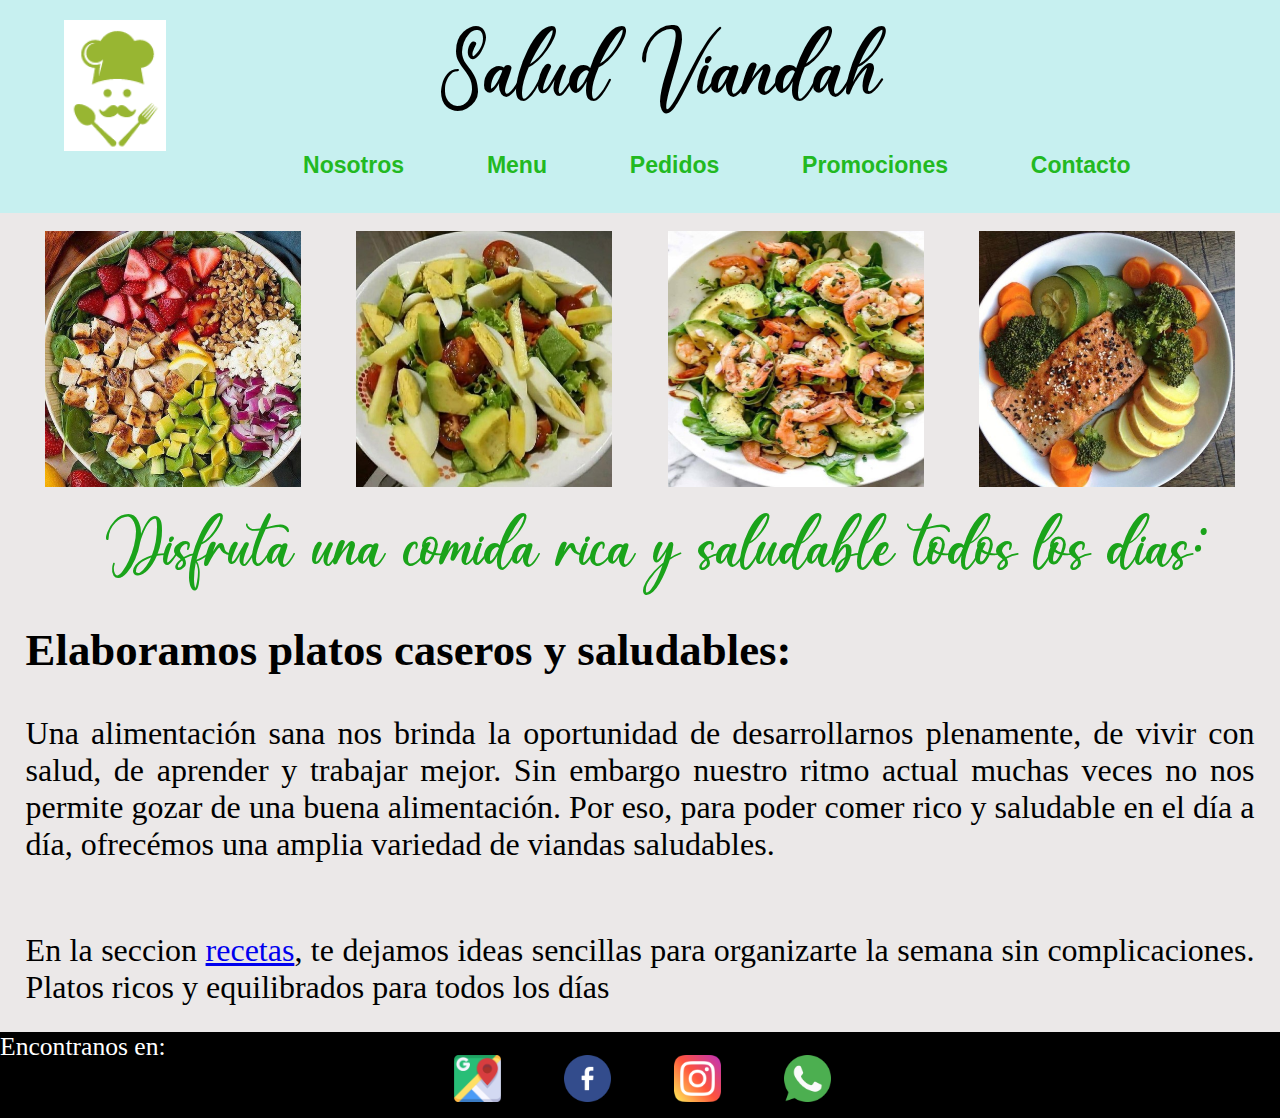
<file: index.html>
<!DOCTYPE html>
<html lang="es">
    <head>
        <meta charset="UTF-8">
        <meta http-equiv="X-UA-Compatible" content="IE=edge">
        <meta name="viewport" content="width=device-width, initial-scale=1.0">
        <title>Viandas saludables</title>
        <link rel="stylesheet" href="css/estilos.css">
        <link rel="icon" type="image/x-icon" href="./imagenes/logo.png">
    </head>
    <header><script src="./header.js"></script></header>
    <main>
        <br>

        <div id="imagenes">

            <img class="imagenes1" src="./imagenes/ensaladaEspecial.jpg" alt="Ensalada Especial">
            <img class="imagenes1" src="./imagenes/ensaladaDePalta.jpg" alt="Ensalada de palta">
            <img class="imagenes1" src="./imagenes/ensaladaDeLangostinos.jpg" alt="Ensalada de langostinos">
            <img class="imagenes1" src="./imagenes/salmonConVerduras.jpg" alt="Salmon con verduras">

        </div>
        <br>
        <p id="slogan"> Disfruta una comida rica y saludable todos los días:</p>
        <br>
        <h4>Elaboramos platos caseros y saludables:</h4>
        <div>
            <p class="nosotros">
                Una alimentación sana nos brinda la oportunidad de desarrollarnos plenamente, de vivir
                con
                salud, de aprender y
                trabajar mejor.
                Sin embargo nuestro ritmo actual muchas veces no nos permite gozar de una buena alimentación.
                Por eso, para poder comer rico y saludable en el día a día, ofrecémos una amplia variedad de viandas
                saludables.</p>
            <br>
            <p class="nosotros">En la seccion <a href="recetas.html">recetas</a>, te dejamos ideas sencillas para
                organizarte la semana sin complicaciones. Platos ricos y equilibrados para todos los
                días</p>
        </div>
    </main>

    <script src="./footer.js"></script> 
    
</body>
</html>
</file>
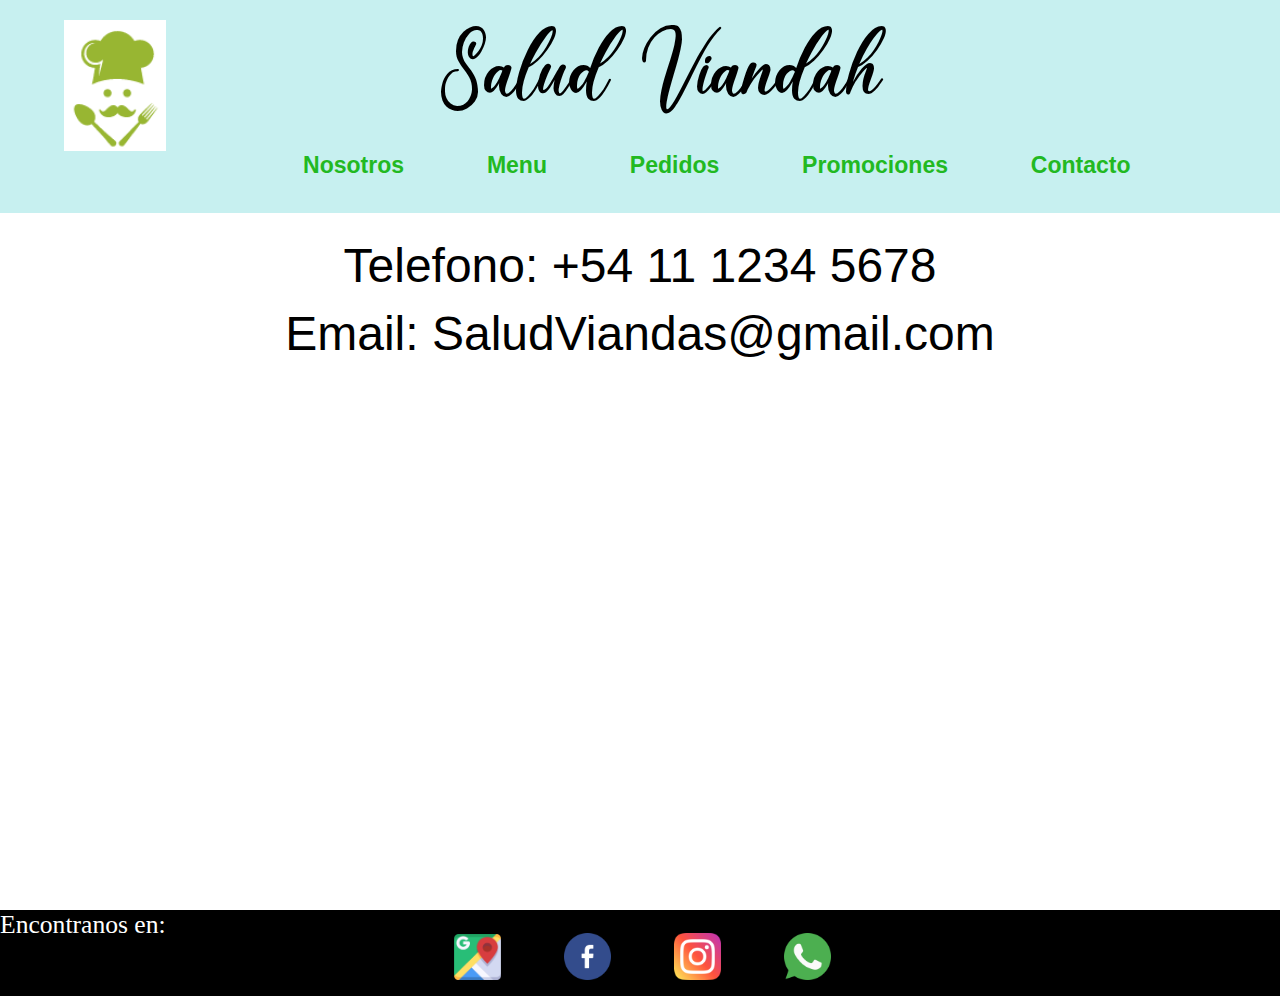
<file: contacto.html>
<!DOCTYPE html>
<html lang="en">
    <head>
        <meta charset="UTF-8">
        <meta http-equiv="X-UA-Compatible" content="IE=edge">
        <meta name="viewport" content="width=device-width, initial-scale=1.0">
        <title>Viandas saludables</title>
        <link rel="stylesheet" href="css/estilos.css">
        <link rel="icon" type="image/x-icon" href="./imagenes/logo.png">
    </head>
<body>
    
    <!--Header-->
    <header><script src="./header.js"></script></header>
    <!--Fin Header-->

    <div>

        <div class="contactos">
            
            <p style="padding-bottom: 1%;">Telefono: +54 11 1234 5678</p>
            <p>Email: SaludViandas@gmail.com</p>
        </div>

    </div>
    <br>
    <div style="text-align: center; padding-top: 2%; padding-bottom: 2%;">
        <iframe src="https://www.google.com/maps/embed?pb=!1m14!1m8!1m3!1d820.8998225934595!2d-58.3780037!3d-34.6142929!3m2!1i1024!2i768!4f13.1!3m3!1m2!1s0x95bccad66febc0e3%3A0x7a07ecd5e0ffea38!2sVenezuela%20800%2C%20C1095AAR%20CABA%2C%20Argentina!5e0!3m2!1sen!2ssa!4v1666262653654!5m2!1sen!2ssa" width="80%" height="450" style="border:0;" allowfullscreen="" loading="lazy" referrerpolicy="no-referrer-when-downgrade"></iframe>
    </div>


    <!--footer-->
    <script src="./footer.js"></script>
    <!--Fin footer-->

</body>
</html>
</file>
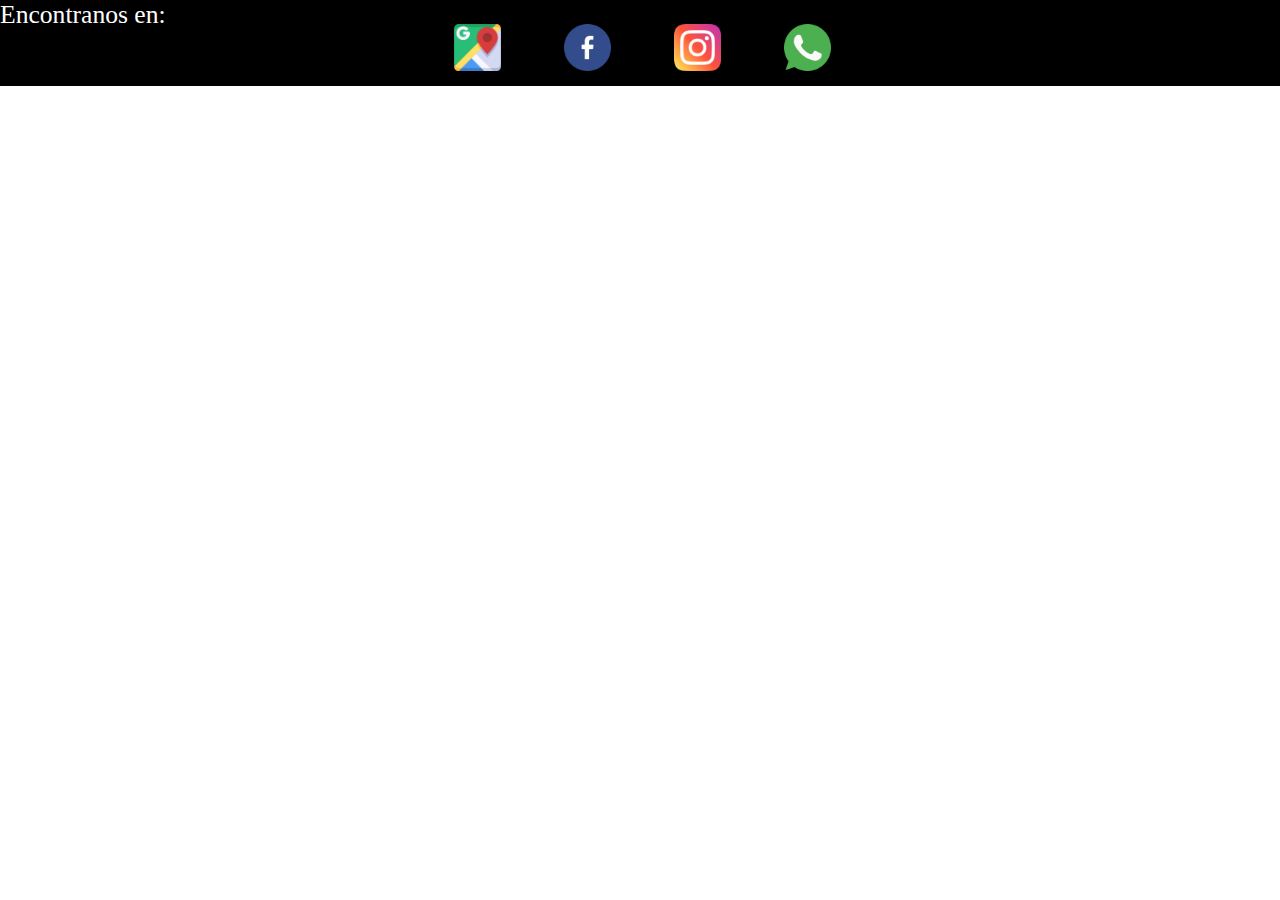
<file: footer.html>
<!DOCTYPE html>
<html lang="en">
<head>
    <meta charset="UTF-8">
    <meta http-equiv="X-UA-Compatible" content="IE=edge">
    <meta name="viewport" content="width=device-width, initial-scale=1.0">
    <title>Document</title>
    <link rel="stylesheet" href="css/estilos.css">
</head>
<body>
    <footer>
        <div id="abajo">
            <p id="pie">Encontranos en:</p>
            <div class="caja-redes">
                <a href="https://www.google.com/maps/place/Venezuela+800,+C1095AAR+CABA,+Argentina/@-34.6142929,-58.3780037,19.32z/data=!4m13!1m7!3m6!1s0x95bcca3b4ef90cbd:0xa0b3812e88e88e87!2sBuenos+Aires,+Argentina!3b1!8m2!3d-34.6036844!4d-58.3815591!3m4!1s0x95bccad66febc0e3:0x7a07ecd5e0ffea38!8m2!3d-34.6141563!4d-58.3778197" target="_blank">
                    <img class= redes src="./imagenes/mapa.png" alt="Mapa"></a>
                    
                <a target="_blank" href="https://facebook.com">
                    <img class="redes" src="./imagenes/facebook.png" alt="Facebook"></a>
    
                <a target="_blank" href="https://www.instagram.com/">
                    <img class="redes" src="./imagenes/instagram.png" alt="instagram"></a>
    
                <a target="_blank" href="https://api.whatsapp.com/send?phone=0543874564252">
                    <img class="redes" src="./imagenes/whatsapp.png" alt="whatsapp"></a>
            </div>
    </footer>
</body>
</html>
</file>
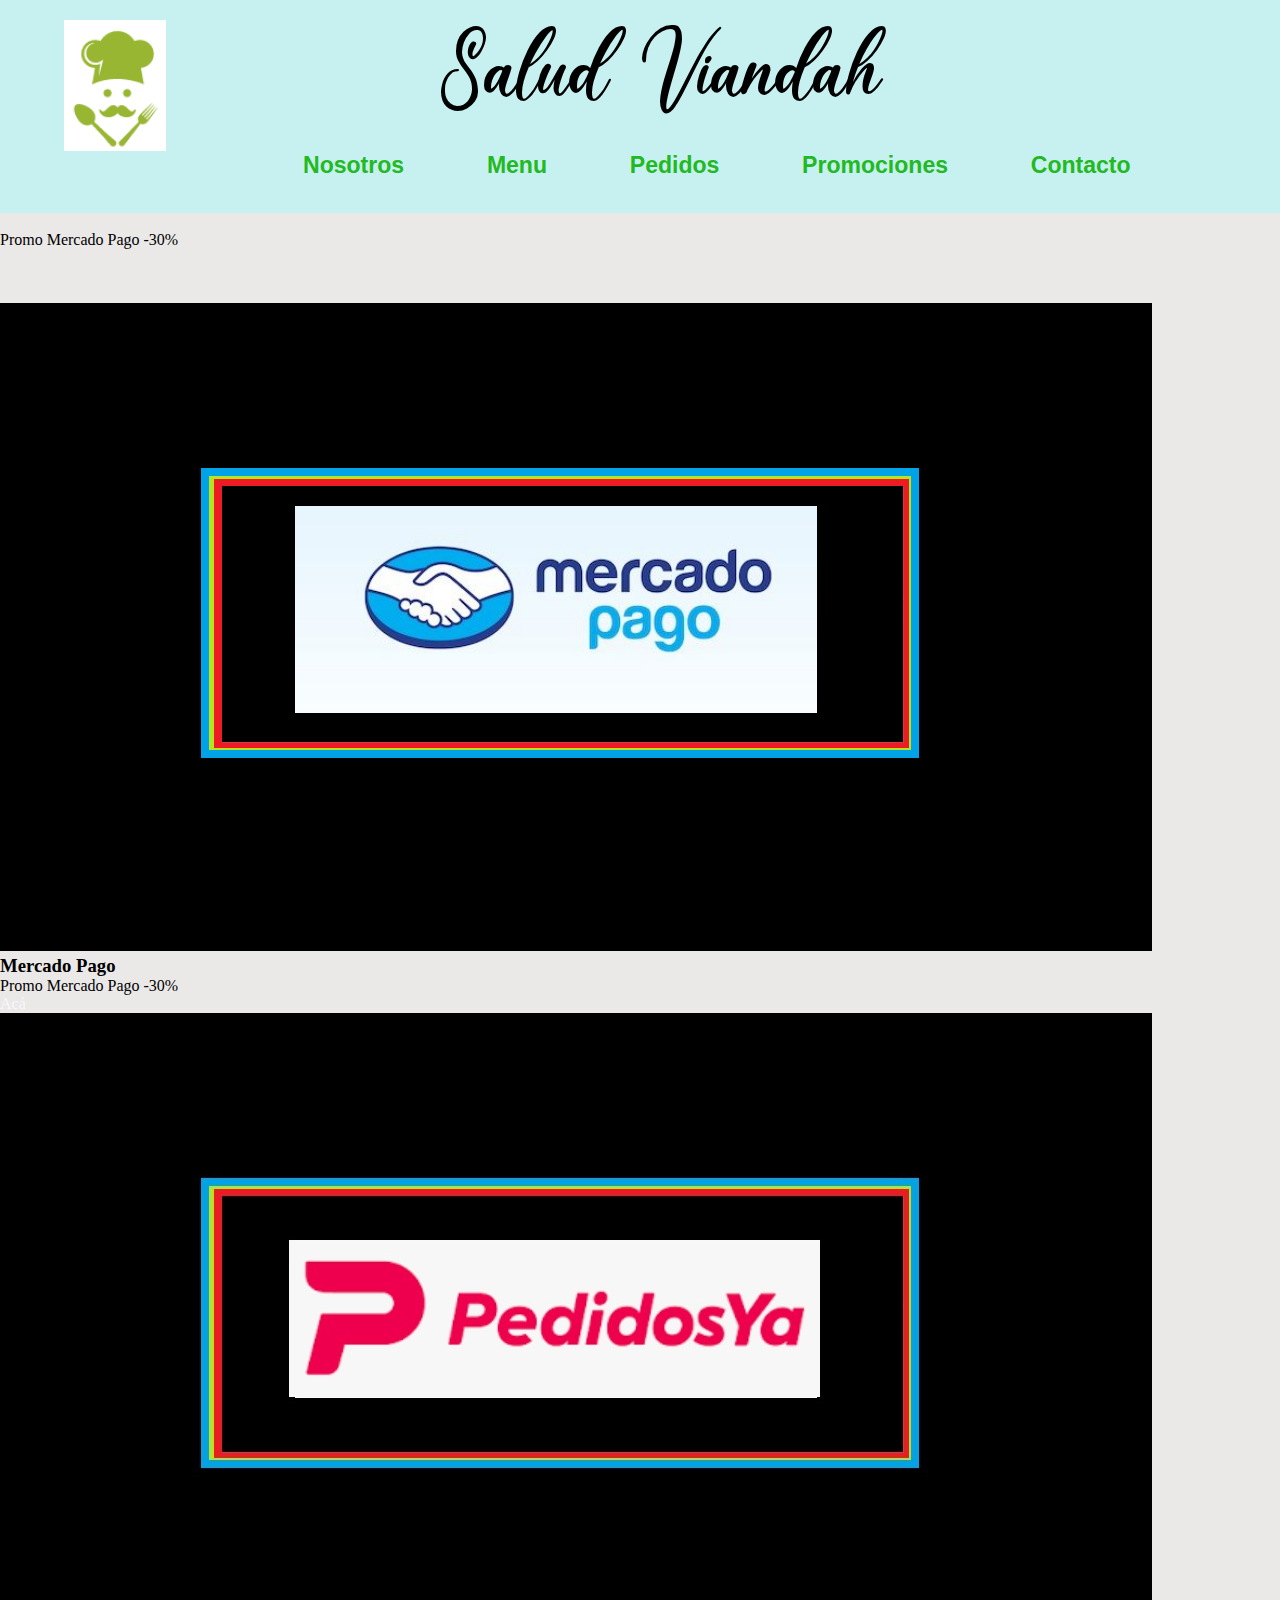
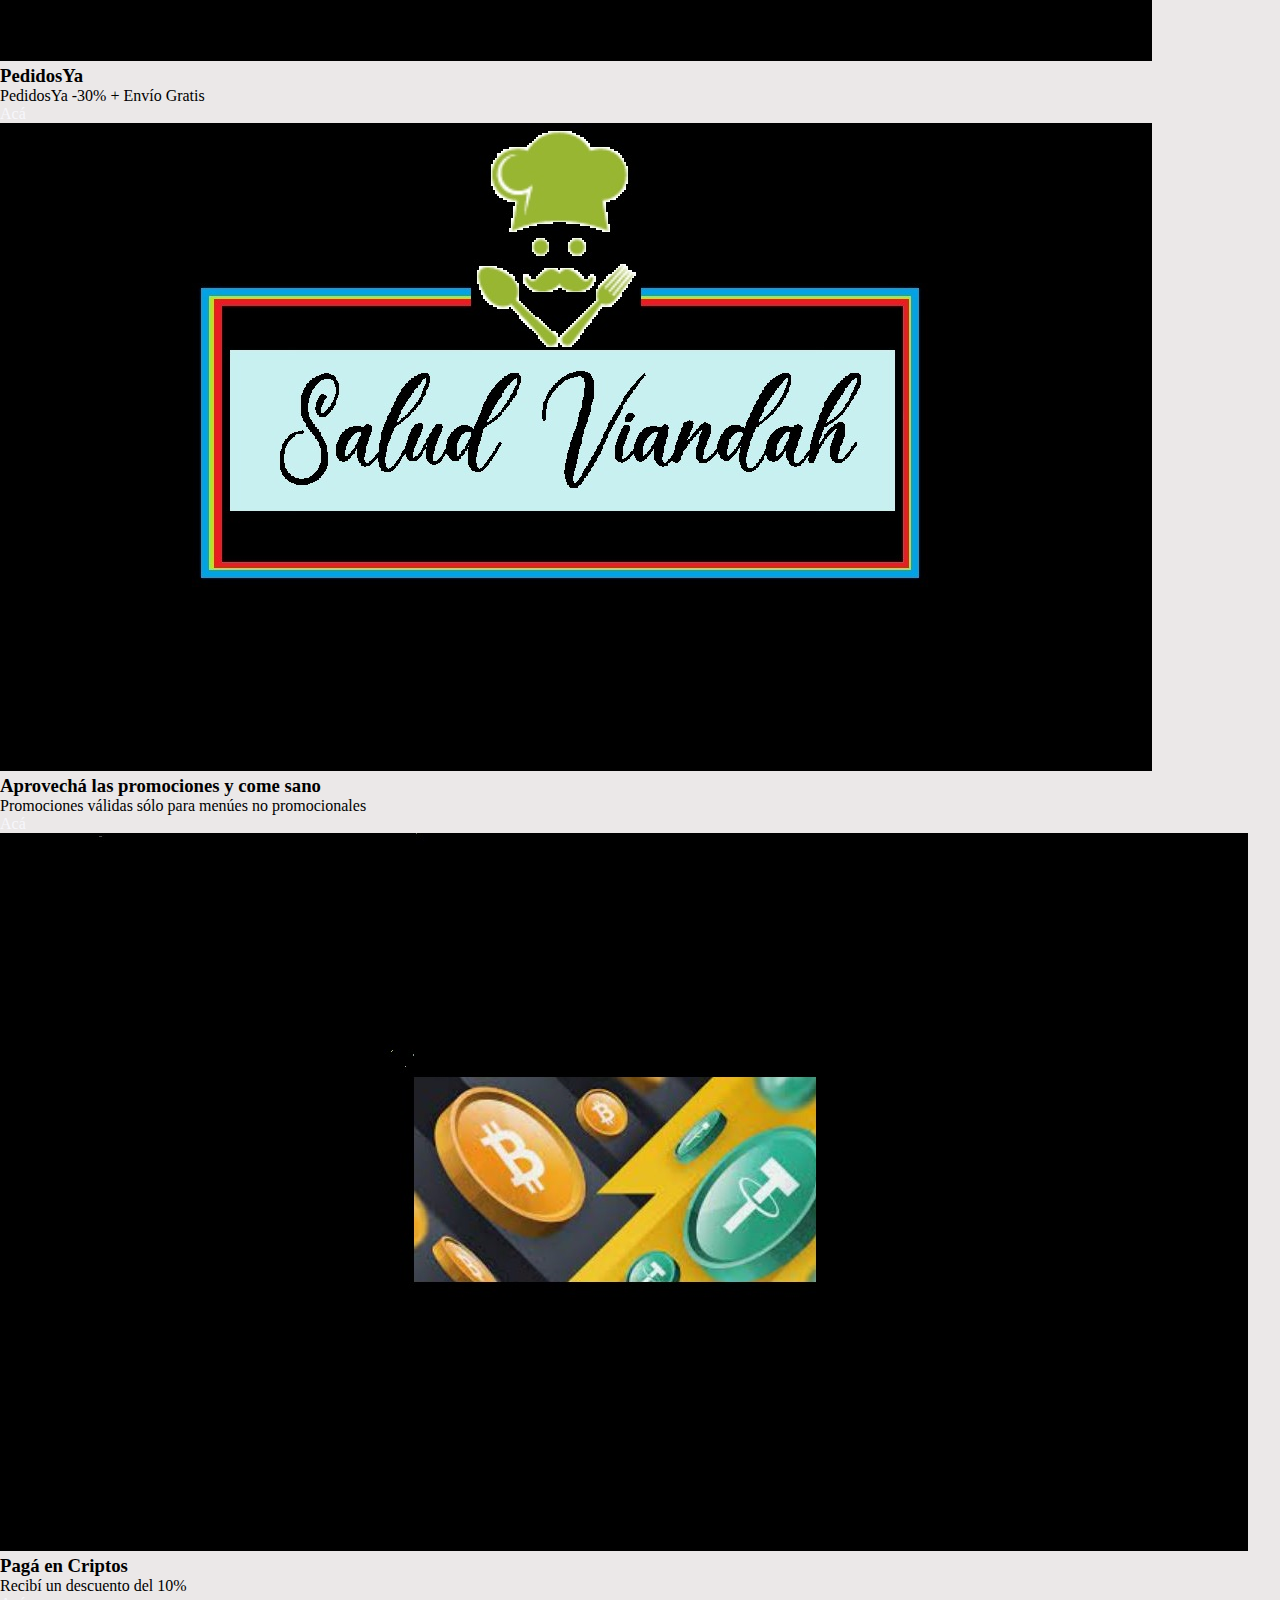
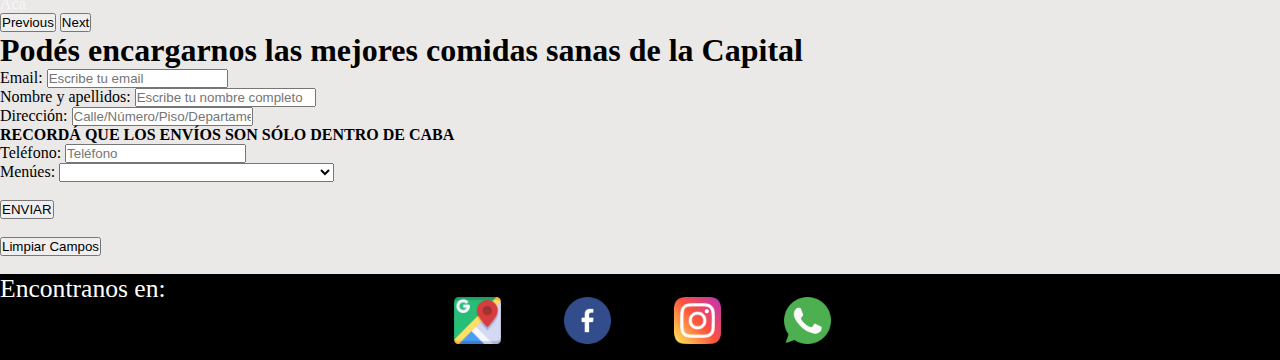
<file: pedidos.html>
<!doctype html>
<html lang="es">

<head>
    <title>Salud Viandah</title>
    <link href="https://cdn.jsdelivr.net/npm/bootstrap@5.2.1/dist/css/bootstrap.min.css" rel="stylesheet" integrity="sha384-iYQeCzEYFbKjA/T2uDLTpkwGzCiq6soy8tYaI1GyVh/UjpbCx/TYkiZhlZB6+fzT" crossorigin="anonymous">
    <link  rel="icon" type="image/x-icon" href="./Imagenes/logo.png">
    <link rel="stylesheet" href="./css/estilos2.css">  <!-- Required meta tags -->
  <meta charset="utf-8">
  <meta name="viewport" content="width=device-width, initial-scale=1, shrink-to-fit=no">

  <!-- Bootstrap CSS v5.2.0-beta1 -->
  <link rel="stylesheet" href="https://cdn.jsdelivr.net/npm/bootstrap@5.2.0/dist/css/bootstrap.min.css"
    integrity="sha384-gH2yIJqKdNHPEq0n4Mqa/HGKIhSkIHeL5AyhkYV8i59U5AR6csBvApHHNl/vI1Bx" crossorigin="anonymous">

</head>

<body>
    <!--Header-->
    <header><script src="./header.js"></script></header>
    <!--Fin Header-->   

  <main>
    <br>
        <div class="container mt-3">
            <div id="carouselId" class="carousel slide" data-bs-ride="carousel">
                <ol class="carousel-indicators">
                    <li data-bs-target="#carouselId" data-bs-slide-to="0" class="active" aria-current="true" aria-label="First slide">Promo Mercado Pago -30%</li>
                    <li data-bs-target="#carouselId" data-bs-slide-to="1" aria-label="Second slide"></li>
                    <li data-bs-target="#carouselId" data-bs-slide-to="2" aria-label="Third slide"></li>
                    <li data-bs-target="#carouselId" data-bs-slide-to="3" aria-label="Fourth slide"></li>
                </ol>
                <div class="carousel-inner" role="listbox">
                    <div class="carousel-item active">
                        <img src="./imagenes/mpprom.png" class="w-100 d-block" alt="First slide">
                        <div class="carousel-caption d-none d-md-block">
                            <h3>Mercado Pago</h3>
                            <p>Promo Mercado Pago -30%</p>
                            <a style="text-decoration:none; color:rgb(247, 247, 252)"  href="https://www.mercadopago.com.ar">Acá</a>

                        </div>
                    </div>
                    <div class="carousel-item">
                        <img src="./imagenes/pediprom.jpg" class="w-100 d-block" alt="Second slide">
                        <div class="carousel-caption d-none d-md-block">
                            <h3>PedidosYa</h3>
                            <p>PedidosYa -30% + Envío Gratis </p>
                            <a style="text-decoration:none; color:rgb(247, 247, 252)"  href="https://www.pedidosya.com.ar/">Acá</a>
                        </div>
                    </div>
                    <div class="carousel-item">
                        <img src="./imagenes/salud.jpg" class="w-100 d-block" alt="Third slide">
                        <div class="carousel-caption d-none d-md-block">
                            <h3>Aprovechá las promociones y come sano</h3>
                            <p>Promociones válidas sólo para menúes no promocionales</p>
                            <a style="text-decoration:none; color:rgb(247, 247, 252)"  href="menu.html">Acá</a>

                        </div>
                    </div>
                    <div class="carousel-item">
                        <img src="./imagenes/criptopago.JPG" class="w-100 d-block" alt="Third slide">
                        <div class="carousel-caption d-none d-md-block">
                            <h3>Pagá en Criptos</h3>
                            <p>Recibí un descuento del 10%</p>
                            <a style="text-decoration:none; color:rgb(247, 247, 252)"  href="https://www.binance.com/es-AR">Acá</a>

                        </div>
                    </div>
                </div>
                <button class="carousel-control-prev" type="button" data-bs-target="#carouselId" data-bs-slide="prev">
                    <span class="carousel-control-prev-icon" aria-hidden="true"></span>
                    <span class="visually-hidden">Previous</span>
                </button>
                <button class="carousel-control-next" type="button" data-bs-target="#carouselId" data-bs-slide="next">
                    <span class="carousel-control-next-icon" aria-hidden="true"></span>
                    <span class="visually-hidden">Next</span>
                </button>
            </div>
        </div>
        <h1 class="g-3 mt-3">Podés encargarnos las mejores comidas sanas de la Capital</h1>
        <div class="container">
            <form class="row g-3 mt-3" action="https://formsubmit.co/manugonzo1111@gmail.com" method="post">
                <div class="col-6">
                    <label for="emailInput" class="form-label">Email:</label>
                    <input type="email" class="form-control" id="emailInput" placeholder="Escribe tu email">
                </div>
                <div class="col-6">
                    <label for="inputName" class="form-label">Nombre y apellidos:</label>
                    <input type="text" class="form-control" id="inputName" placeholder="Escribe tu nombre completo">
                </div>
                <div class="col-12">
                    <label for="inputAddress" class="form-label">Dirección:</label>
                    <input type="text" class="form-control" id="inputAddress" placeholder="Calle/Número/Piso/Departamento">
                </div>
                <div class="col-12"><p><STRONG>RECORDÁ QUE LOS ENVÍOS SON SÓLO DENTRO DE CABA</STRONG></p></div>
                <div class="col-6">
                    <label for="inputphone" class="form-label">Teléfono:</label>
                    <input type="number"  class="form-control"  id="inputphone" placeholder="Teléfono">
                </div>
                <div class="col-12">
                    <label for="menus">Menúes:</label>
                    <select name="menus" id="opc.menu">
                        <option value="0"></option>
                        <option value="1">Ensalada de Langostinos</option>
                        <option value="2">Ensalada de Palta</option>
                        <option value="3">Salmón con Verduras</option>
                        <option value="4">PROMO: Ensalada Pollo Especial</option>
                        <option value="5">PROMO: Ensalada de pollo</option>
                        <option value="6">PROMO: Ensalada Vegetariana</option>
                        <option value="7">PROMO: Pechuga de Pollo con guarnición</option>
                        <option value="8">PROMO: Pollo a la plancha</option>
                        <option value="9">PROMO: Milanesa de pollo</option>
                        <option value="10">PROMO: Bife vacuno</option>
                        <option value="11">PROMO: Albondigas de vacuno</option>
                        <option value="12">PROMO: Carne de vacuno desmechada</option>
                        <option value="13">PROMO: Mix Especial</option>
                        <option value="14">PROMO: Mix Milanesa</option>
                        <option value="15">PROMO: Mix Albóndigas</option>
                    </select><br><br>
                    <button type="submit">ENVIAR </button><br><br>
                    <input type="reset" value="Limpiar Campos"><br>
                </div>
            </form>
        </div><br>
    
  </main>
  <!-- footer -->
  <script src="./footer.js"></script>
  <!-- footer -->
  
  <!-- Bootstrap JavaScript Libraries -->
  <script src="https://cdn.jsdelivr.net/npm/@popperjs/core@2.11.5/dist/umd/popper.min.js"
    integrity="sha384-Xe+8cL9oJa6tN/veChSP7q+mnSPaj5Bcu9mPX5F5xIGE0DVittaqT5lorf0EI7Vk" crossorigin="anonymous">
  </script>

  <script src="https://cdn.jsdelivr.net/npm/bootstrap@5.2.0/dist/js/bootstrap.min.js"
    integrity="sha384-ODmDIVzN+pFdexxHEHFBQH3/9/vQ9uori45z4JjnFsRydbmQbmL5t1tQ0culUzyK" crossorigin="anonymous">
  </script>
</body>

</html>
</file>
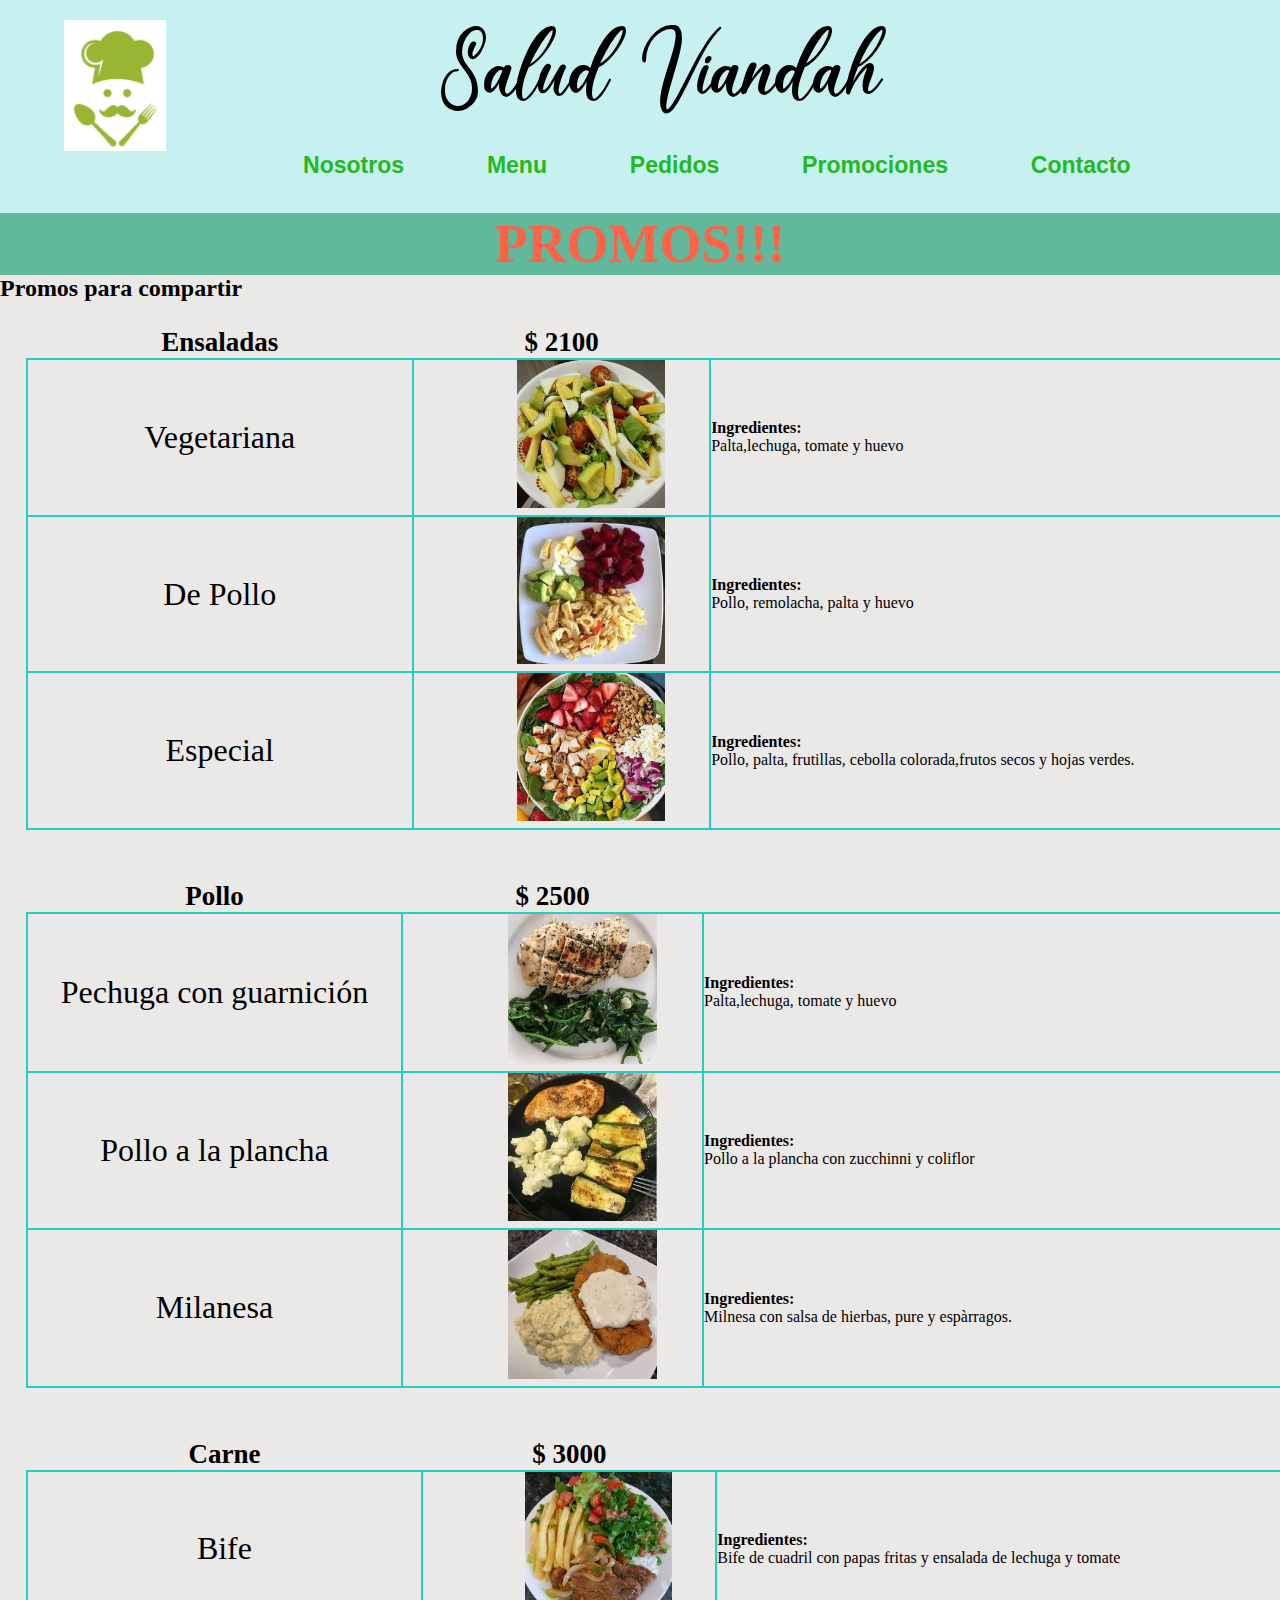
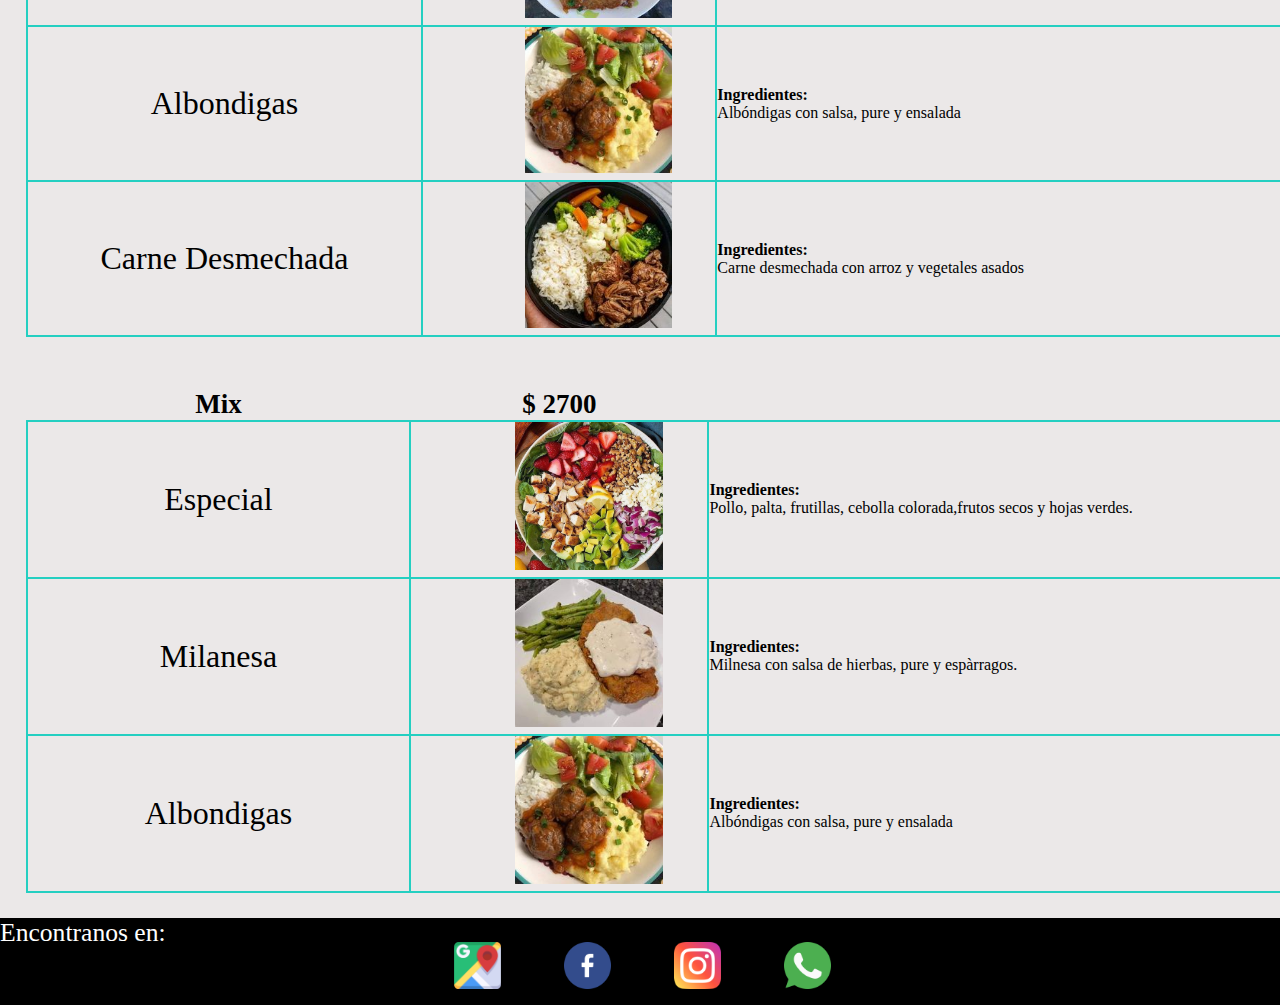
<file: promociones.html>
<!DOCTYPE html>
<html lang="en">
<head>
    <meta charset="UTF-8">
    <meta http-equiv="X-UA-Compatible" content="IE=edge">
    <meta name="viewport" content="width=device-width, initial-scale=1.0">
    <title>Viandas saludables</title>
    <link rel="stylesheet" href="css/estilos.css">
    <link rel="icon" type="image/x-icon" href="./imagenes/logo.png">
</head>
<header>
    <script src="./header.js"></script>
    <link
    rel="stylesheet"
    href="https://cdnjs.cloudflare.com/ajax/libs/animate.css/4.1.1/animate.min.css"
  />
  <h1 class="animacion">PROMOS!!!</h1>
  
</header>


<body>
   
   

    <main><h2>Promos para compartir</h2>
       <div class="conten_promo">
           <div class="promo">
               <table>
                    <div>
                        <tr>
                            <th class="preparacion">Ensaladas</th>
                            <th class="preparacion">$ 2100</th>
                        </tr>
                        <tr>
                            <td>Vegetariana</td>
                            <td> <img src="./imagenes/ensaladaDePalta.jpg" alt="Ensalada de palta"></td>
                            <td><b>Ingredientes:</b><br> Palta,lechuga, tomate y huevo</td>
                        </tr>
                        <tr>
                            <td>De Pollo</td>
                            <td> <img src="./imagenes/polloRemolacha.jpg" alt="Ensalada de pollo"></td>
                            <td><b>Ingredientes:</b><br> Pollo, remolacha, palta y huevo</td>
                        </tr>
                        <tr>
                            <td>Especial</td>
                            <td> <img src="./imagenes/ensaladaEspecial.jpg" alt="Ensalada especial"></td>
                            <td><b>Ingredientes:</b><br>Pollo, palta, frutillas, cebolla colorada,frutos secos y hojas
                           verdes.</td>
                        </tr>
                    </div>
               </table>
           </div>
           <div class="promo">
               <table>
                   <tr>
                       <th class="preparacion">Pollo</th>
                       <th class="preparacion">$ 2500</th>
                   </tr>

                   <tr>
                       <td>Pechuga con guarnición</td>
                       <td> <img  src="./imagenes/pechugaConEspinaca.jpg" alt="Pechuga con guarnicion"></td>
                       <td><b>Ingredientes:</b><br> Palta,lechuga, tomate y huevo</td>
                   </tr>
                   <tr>
                       <td>Pollo a la plancha</td>
                       <td> <img src="./imagenes/polloALaPlancha.jpg" alt="Pollo a la plancha"></td>
                       <td><b>Ingredientes:</b><br> Pollo a la plancha con zucchinni y coliflor</td>
                   </tr>
                   <tr>
                       <td>Milanesa</td>
                       <td> <img src="./imagenes/milanesaDePollo.jpg" alt="Milanesa de Pollo"></td>
                       <td><b>Ingredientes:</b><br>Milnesa con salsa de hierbas, pure y espàrragos.</td>
                   </tr>
               </table>
           </div>
       </div>

       <div class="conten_promo">
           <div class="promo">
               <table>
                   <tr>
                       <th class="preparacion">Carne</th>
                       <th class="preparacion">$ 3000</th>
                   </tr>

                   <tr>
                       <td>Bife</td>
                       <td> <img src="./imagenes/bifesFritasEnsalada.jpg" alt="Bife con fritas"></td>
                       <td><b>Ingredientes:</b><br> Bife de cuadril con papas fritas y ensalada de lechuga y tomate</td>
                   </tr>
                   <tr>
                       <td>Albondigas</td>
                       <td> <img src="./imagenes/albondigasConPure.jpg" alt="Albondigas con puré"></td>
                       <td><b>Ingredientes:</b><br> Albóndigas con salsa, pure y ensalada</td>
                   </tr>
                   <tr>
                       <td>Carne Desmechada</td>
                       <td> <img src="./imagenes/carneDesmechadaConArroz.jpg" alt="Carne desmechada con arroz"></td>
                       <td><b>Ingredientes:</b><br>Carne desmechada con arroz y vegetales asados</td>
                   </tr>
               </table>
           </div>
           <div class="promo">
               <table>
                   <tr>
                       <th class="preparacion">Mix</th>
                       <th class="preparacion">$ 2700</th>
                   </tr>

                   <tr>
                       <td>Especial</td>
                       <td> <img src="./imagenes/ensaladaEspecial.jpg" alt="Ensalada especial"></td>
                       <td><b>Ingredientes:</b><br>Pollo, palta, frutillas, cebolla colorada,frutos secos y hojas
                           verdes.</td>
                   </tr>
                   <tr>
                       <td>Milanesa</td>
                       <td> <img src="./imagenes/milanesaDePollo.jpg" alt="Milanesa de Pollo"></td>
                       <td><b>Ingredientes:</b><br>Milnesa con salsa de hierbas, pure y espàrragos.</td>
                   </tr>
                   <tr>
                       <td>Albondigas</td>
                       <td> <img src="./imagenes/albondigasConPure.jpg" alt="Albondigas con puré"></td>
                       <td><b>Ingredientes:</b><br> Albóndigas con salsa, pure y ensalada</td>
                   </tr>
               </table>
           </div>
       </div>
    </main>


</body>


        <script src="./footer.js"></script>



</html>
</file>
<file: css/estilos.css>
*{
    margin: 0;
    padding: 0;
}

@font-face{
    font-family: helena;
    src: url(./Helena.ttf);
}
body{
    width: 100%;
}
header{
    background-color: rgb(199, 240, 240);
   width: 100%;
   font-size: 0.8em;
   
}

a{
    text-align: center;
}
 

 
 #slogan{
   font-family: Helena;
   font-size: 6vw;
   color: rgb(26, 163, 26);
   padding-left: 8%;
   justify-content: center;
   
 }

.pestañas{
    text-align: center ;
    
 }
 .pest {
     color: rgb(34, 185, 34);
     font-family: 'Lucida Sans', 'Lucida Sans Regular', 'Lucida Grande', 'Lucida Sans Unicode', Geneva, Verdana, sans-serif;
     font-weight: bold;
     font-size: 1.8vw;
     text-decoration: none;
     padding: 3%;
 }

 h4{
    padding: 1%;
    font-size: 3.5vw;
    padding-left: 2%;
 } 

 .nosotros{
    padding: 2%;
    font-size: 1.5vw;
    text-align: justify;

 }  

.nombre{
   
    font-family: helena;
    font-size: 8vw;
    font-weight: 100;
    margin-right: 10%;
    
}

 #pestañas{
    font-family: Georgia, 'Times New Roman', Times, serif;
    padding: 1%;
    color: blue;
    text-decoration: none;
    text-align: center;
    
 
}

#pie{
    color: white !important;
    font-size: 2vw !important;
    padding-left: 0% !important;
    float: left !important;
}

#logo{
 
    margin-top: 0%;
    margin-left: 5%;
    width: 8%; 
    padding-right: 0%;
    float: left;
}

#imagenes{
    text-align: center;
}

.imagenes1{
    width: 20%;
    padding-inline: 2%;   
}
.redes{
    padding: 2% 5% 1% 0%;
    margin-top: 0% 0% 0% 0%;
    width: 4%;
}


.caja-redes{
    text-align: center !important;
    margin: 0% 8% 0% 0% !important;
    padding: 0% !important;
}

 .conten_promo {
     display: flex;
     width: 100%;
     min-height: 500px;
     margin: 0 auto;
     gap: 3, 5em
 }

 .promo {
    width:  50%;
     padding: 2%;
    
 }

 table {
     border-collapse: collapse;
     font-family: Verdana, Geneva, Tahoma, sans-serif;

 }


 table th {
     font-family: Cambria, Cochin, Georgia, Times, 'Times New Roman', serif;
     font-size: 15px;
 }

 table td {
     border: 2px solid rgb(36, 207, 193);
     font-family: Cambria, Cochin, Georgia, Times, 'Times New Roman', serif;
     font-size: 30px;
     
     

 }

 table td:first-child {
     width: 5%;
     text-align: center;
     font-size: 2em;
     
 }

 table td:nth-child(2) {
     width: 5%;
     text-align: center;
 }

 table td:nth-child(3) {
     width: 10%;
     font-size: 1em;
     
 }

 table td img {
     width: 120px;
 }

 main {
     background-color: rgb(235, 232, 232);
 }

 .form {
     margin-left: 5%;
 }

.ordenar{
    text-align: right;
}
.imagenesMenu{
    justify-content: center; 
    border-radius: 100px;
    padding: 5%;
}

.platos{
    margin-left: 6%;
    margin-top: 0%;
}

#menu{
    position: relative;
    font-family: helena;
    font-size:15vh;
    margin: 0% 30% 0% 30%;
    background:white;
    font-weight: 100;
    padding: 0% 0% 0% 0%;
    text-align: center;
}

.tarjetaMenu{
    border-width: 10px;
    border-radius: 0.5vw;
    border: solid 1px;
    width:45%;
    height: 100px;
    margin: 1% 1% 1% 1%;
    background-color: rgb(199, 240, 240);
}

.imagenesTarjetas{
    border-top-left-radius: 0.5vh;
    border-bottom-left-radius: 0.5vh;
    height: 100px;
    padding:0%;
    float: left;
    width: 100px;
}

.titulosTarjetas{
    font-family: Cambria, Cochin, Georgia, Times, 'Times New Roman', serif;
    
    text-align: left;
    margin-left: 0%;
    padding: 0% 0% 2% 17%;
    position: relative;
   
}

.parrafosTarjetas{
    font-family: Cambria, Cochin, Georgia, Times, 'Times New Roman', serif;
    
    text-align: left;
    margin: -3% 0% 0% 17%;
}

.precio{
    font-family: Cambria, Cochin, Georgia, Times, 'Times New Roman', serif;
    
    font-style:italic;
    margin: 2% 0% 0% 5%;
    float: left;
    
}

.botonOrdenar{
    
    font-family:sans-serif;
    color: white;
    background-color: blue;
    border-color: white;
    border-radius: 0.3vw;
    margin: 0% 0% 0% 40%;
    padding: 0.25% 0.5% 0.25% 0.5%;
    opacity: 80%;
}

#columna1{
    position: relative;
    width:50%;
    height: 97.6%;
    margin-right: 27%;
}

#marcoMenu{
    display: flex;
    flex-direction: row;
    flex-wrap: wrap;
    justify-content: center;
    border: solid black;
    padding: 3.5% 0% 0% 0%;
    margin: -4.5% 0% 0% 0%;
    z-index: 1;
}


#abajo{
    background-color: black ;

}

/* CSS para Grid -----------------------*/

.item1 { grid-area: header; }
.item2 { grid-area: izquierda; }
.item3 { grid-area: main; }
.item4 { grid-area: derecha; }
.item5 { grid-area: footer; }

.grid-container {
  display: grid;
  grid-template-areas:
    'header header header header header header'
    'izquierda main main main main derecha'
    'footer footer footer footer footer footer';
  gap: 2%;
  grid-template-columns: 1% auto auto auto auto 1%;
  padding: 0px;
}

.grid-container > div {
  background-color: rgba(255, 255, 255, 0.8);
  text-align: center;
  padding: 20px 0;
  font-size: 30px;
}

.contactos {
    font-family:Impact, Haettenschweiler, 'Arial Narrow Bold', sans-serif ;
    font-size: 300%;
    text-align: center;
    padding: 2% 0% 2% 0%;
}

@media only screen and (max-width: 1240px){
    .tarjetaMenu {
        width: 80%;
}
}

@media only screen and (max-width: 768px){
    .pest{font-size: 2vw;
}
}
.nosotros {
    padding: 2%;
    font-size: 2.5vw;
    text-align: justify;
}

.conten_promo {
    display: inline;
    
}
.promo{ 
    margin: 0 auto;
    width: 75%;
}

@media only screen and (max-width: 320px){
    .pest{
        font-size: 3vw;
        padding: 0.3%;
    }
        .nosotros {
            padding: 2%;
            font-size: 3.5vw;
            text-align: justify;
}}


table td img {
    width: 50%;
    justify-content: center;
    padding: 0% 0% 0% 20%;
}
.promo{
   margin: 0 auto;
    width: 100%;
}

.animacion{
    animation-name: promociones;
    animation-duration: 4s;
    background-color: rgb(98, 184, 155);
    color: tomato;
    text-align: center;
    font-size: 6vh;
}

@keyframes promociones{
    0%      {color:red; font-size: 7vh ;}
    25%     {color:yellow; font-size: 8vh ;}
    50%     {color:blue; font-size: 9vh ;}
    75%     {color:green; font-size: 8vh ;}
    100%    {color:red; font-size: 7vh ;}
}

.preparacion{
    font-size: 3vh;
    justify-content: center;
}

.imagenPreparacion{
    width: 100%;
    justify-content: center;
}

.imagenPromo{
    padding-left: -200;
}
</file>
<file: css/estilos2.css>
*{
    margin: 0;
    padding: 0;}
@font-face{
    font-family: helena;
    src: url(./Helena.ttf);
}
header{
    background-color: rgb(199, 240, 240);
   
}
#MenuNavegacion{
    text-align: center;
    text-decoration: none;
    color: green;
}
.pie{
    justify-items: center;
    justify-content: center;
    justify-self: center;
}
#slogan{
    font-family: helena;
    font-size: 7vw;
    color: black;
    padding-left: 20%;
    
  }
footer{
    justify-content: center;
    justify-items: center;
    background-color: black;
    align-content: center;
    align-items: center;
}
.container{
    justify-content: center;
}
a:hover{
    background-color: green;
    border-radius: 50%;
}
</file>
